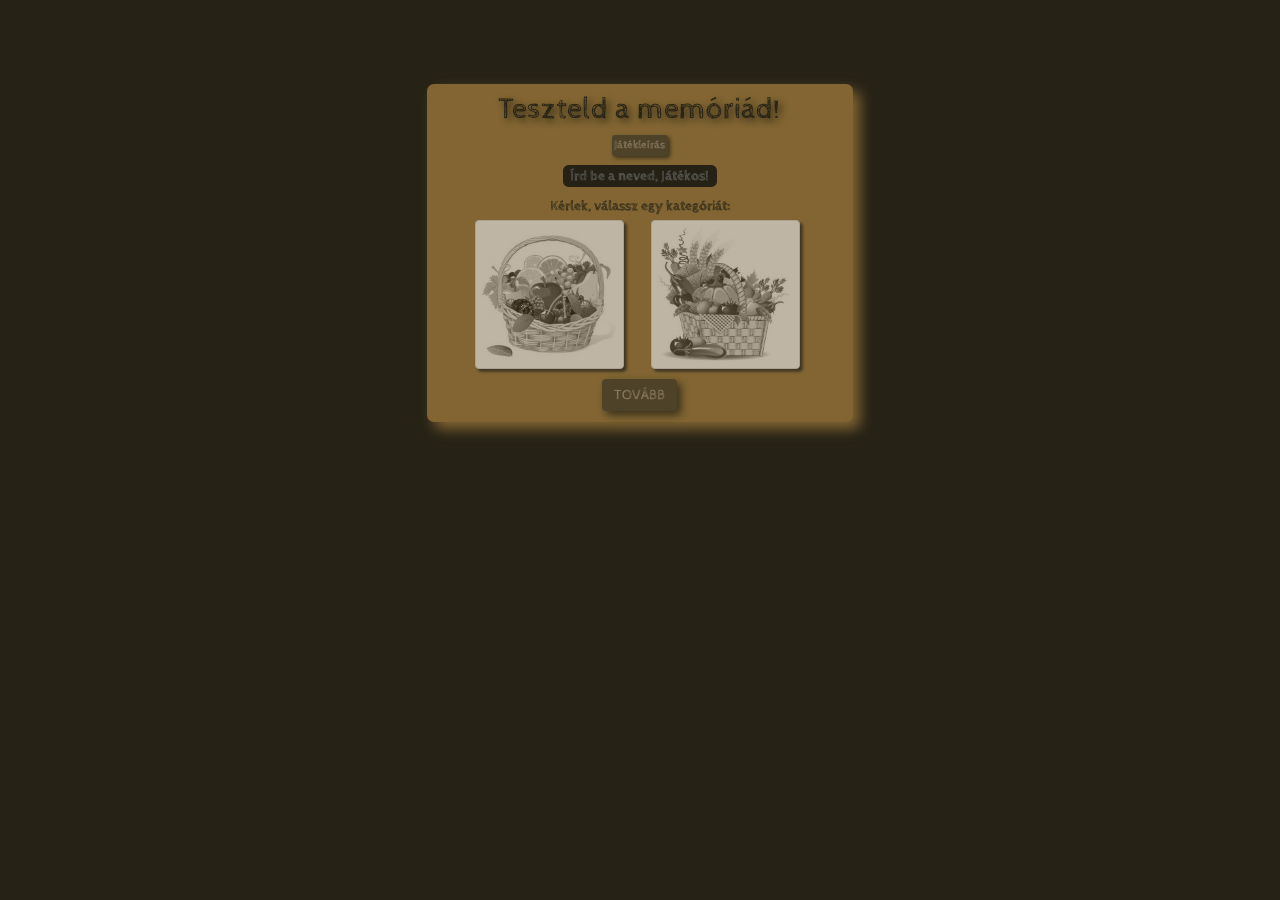
<file: index.html>
<!DOCTYPE html>
<html>
    <head>
        <title>Teszteld a memóriád!</title>
        <meta charset="UTF-8">
        <meta name="viewport" content="width=device-width, initial-scale=1.0">
        <link href="main.css" rel="stylesheet" type="text/css"/>
        <link href="https://fonts.googleapis.com/css?family=Cabin+Sketch" 
              rel="stylesheet">
        <script src="jquery-3.1.1.js" type="text/javascript"></script>
        <script src="MemoryJS.js" type="text/javascript"></script>
        <script src="public_html/js/bootstrap.min.js" type="text/javascript"></script>
        <link href="public_html/css/bootstrap.min.css" rel="stylesheet" type="text/css"/>
    </head>
    <body class="bg-body">
        <div class="container-fluid hidden-xs col-sm-12 col-md-offset-1 col-md-10 
                    col-lg-offset-2 col-lg-8 text-center" id="memoryGamePanel">
        </div>
        <div class="container-fluid hidden-xs col-sm-12 col-sm-offset-2 col-sm-8 
                    col-lg-offset-4 col-lg-4 text-center" id="greetingPanel">
            <div class="row"><h2 id="gameTitle">Teszteld a memóriád!</h2></div>
            <div class="row" id="gameInfo">
                <button class="btn btn-info btn-sm" id="gameInfoButton">
                    Játékleírás
                </button>
                <p>A játék célja, hogy a 6x4-es játékmezőn másfél perc alatt a 
                   lefordított kártyák között megtaláld mind a 12 párt.</p>
                <p>Minden meglelt párért 50 pont jár, ha a rendelkezésedre álló 
                   időn belül teljesíted a játékot, megmaradt másodpercenként 
                   további 10 pontot kapsz, és 500 bónuszpont is hozzáadódik 
                   az összpontszámodhoz.</p>
            </div>
            <div class="row">
                <input type="text" class="text-center" id="playersName" 
                       placeHolder="Írd be a neved, Játékos!" value="">
            </div>
            <div class="row" id="gameCategory">
                <p>Kérlek, válassz egy kategóriát:</p>
                <ul id="categoryPicturesList" class="list-unstyled list-inline">
                    <li>
                        <figure>
                            <figcaption class="textOfCategoryPictures">
                                Gyümölcsök</figcaption>
                            <img src="public_html/Pics/Fruits.jpg" class="categoryPictures 
                                 img-responsive img-thumbnail" id="fruits" 
                                 alt="fruitsCategory"/>

                        </figure>
                    </li>
                    <li>
                        <figure>
                            <figcaption class="textOfCategoryPictures">
                                Zöldségek</figcaption>
                            <img src="public_html/Pics/Vegetables.jpg" 
                                 class="categoryPictures 
                                 img-responsive img-thumbnail" id="vegetables"
                                 alt="vegetablesCategory"/>

                        </figure>
                    </li>
                </ul>
            </div>
            <div class="row"></div>
            <div class="row">
                <button class="btn btn-success" id="submitButton" type="submit">
                    TOVÁBB
                </button>
            </div>
        </div>
        <div class="container-fluid hidden-xs col-sm-12 col-md-offset-1 col-md-10 
                    col-lg-offset-2 col-lg-8 text-center" 
                    id="timerAndScoresPanel">
            <div class="row"> 
                <div class="col-sm-offset-1 col-sm-4 col-md-offset-2 col-md-3 
                     col-lg-offset-2 col-lg-2 text-center" id="timerPanel">
                    <p id="timerPanelText">HÁTRALÉVŐ IDŐ</p>
                </div>
                <div class="col-sm-offset-2 col-sm-4 col-md-offset-2 col-md-3 
                     col-lg-offset-4 col-lg-2 text-center" id="scorePanel">
                    <p id="scorePanelText">A PONTJAID SZÁMA</p>
                </div>
            </div>
        </div>
        <div class="container-fluid hidden-xs col-sm-offset-1 col-sm-10 
                    col-lg-offset-2 col-lg-8 text-center" id="summaryPanel">
            <div class="row">
                <h3>VÉGE A JÁTÉKNAK!</h3>
            </div>
            <div class="row" id="foundPairsPointsRow">
                <div class="col-sm-7 pointsSumText">
                    <p>A megtalált párokért kapott pontok száma:
                </div>
                <div class="col-sm-offset-1 col-sm-1 pointsSum" 
                    id="foundPairsPoints">
                </div>
            </div>
            <div class="row" id="rowOfPointsForRemainingTime">
                <div class="col-sm-7 pointsSumText">
                    <p>A megmaradt másodpercekért járó pontok száma:
                </div>
                <div class="col-sm-offset-1 col-sm-1 pointsSum" 
                     id="pointsForRemainingTime">
                </div>
            </div>
            <div class="row" id="bonusPointsRow">
                <div class="col-sm-7 pointsSumText">
                    Bónuszpontok az összes pár megtalálásáért:
                </div>
                <div class="col-sm-offset-1 col-sm-1 pointsSum" 
                    id="bonusPoints">
                </div>
            </div>
            <div class="row" id="replayButtonRow">
                <button class='btn btn-success' id='replayButton' type='submit'>
                        ÚJ JÁTÉK?
                </button>
            </div>
        </div>
    </body>
</html>
</file>
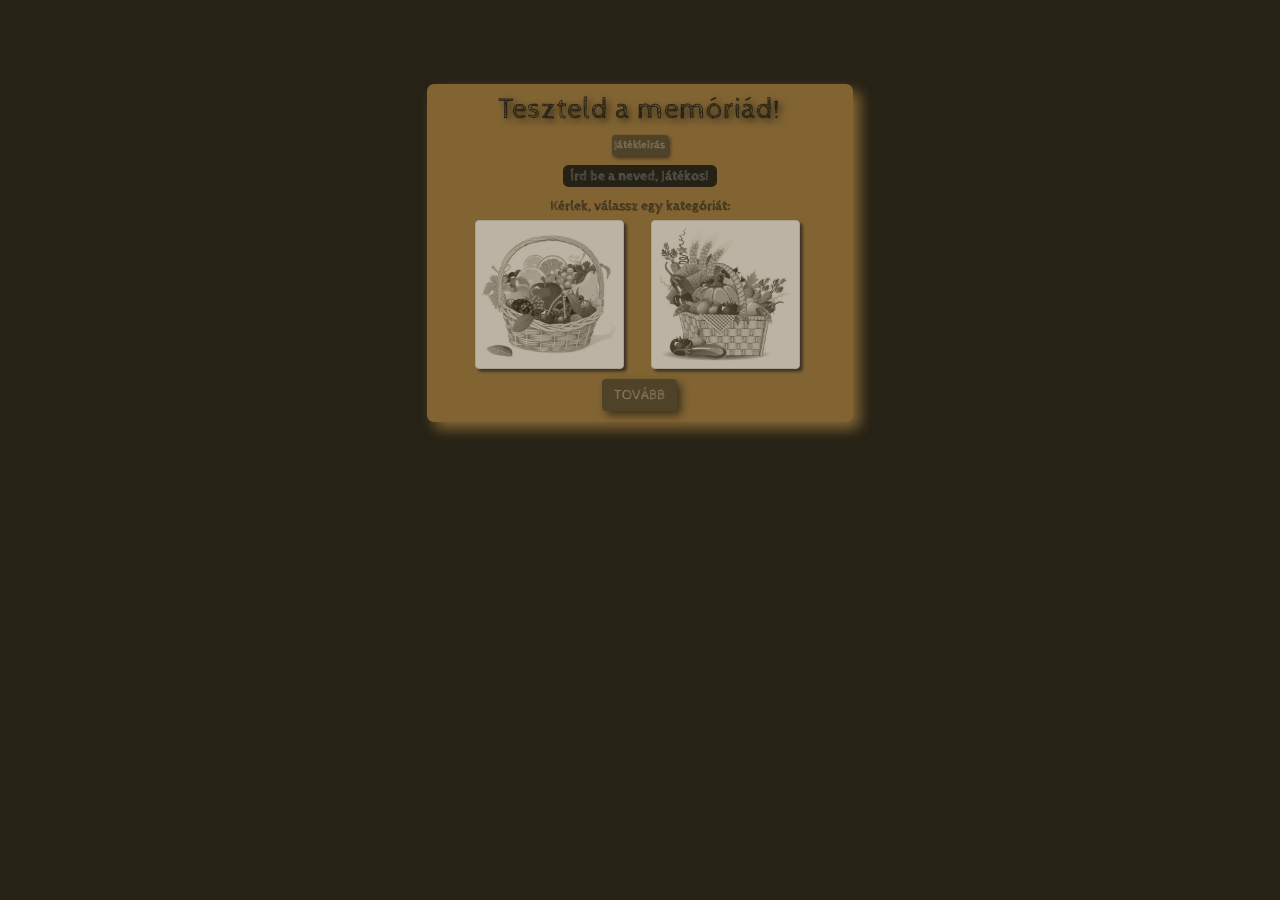
<file: public_html/index.html>
<!DOCTYPE html>
<html>
    <head>
        <title>Teszteld a memóriád!</title>
        <meta charset="UTF-8">
        <meta name="viewport" content="width=device-width, initial-scale=1.0">
        <link href="main.css" rel="stylesheet" type="text/css"/>
        <link href="https://fonts.googleapis.com/css?family=Cabin+Sketch" 
              rel="stylesheet">
        <script src="jquery-3.1.1.js" type="text/javascript"></script>
        <script src="MemoryJS.js" type="text/javascript"></script>
        <script src="js/bootstrap.min.js" type="text/javascript"></script>
        <link href="css/bootstrap.min.css" rel="stylesheet" type="text/css"/>
    </head>
    <body class="bg-body">
        <div class="container-fluid hidden-xs col-sm-12 col-md-offset-1 col-md-10 
                    col-lg-offset-2 col-lg-8 text-center" id="memoryGamePanel">
        </div>
        <div class="container-fluid hidden-xs col-sm-12 col-sm-offset-2 col-sm-8 
                    col-lg-offset-4 col-lg-4 text-center" id="greetingPanel">
            <div class="row"><h2 id="gameTitle">Teszteld a memóriád!</h2></div>
            <div class="row" id="gameInfo">
                <button class="btn btn-info btn-sm" id="gameInfoButton">
                    Játékleírás
                </button>
                <p>A játék célja, hogy a 6x4-es játékmezőn másfél perc alatt a 
                   lefordított kártyák között megtaláld mind a 12 párt.</p>
                <p>Minden meglelt párért 50 pont jár, ha a rendelkezésedre álló 
                   időn belül teljesíted a játékot, megmaradt másodpercenként 
                   további 10 pontot kapsz, és 500 bónuszpont is hozzáadódik 
                   az összpontszámodhoz.</p>
            </div>
            <div class="row">
                <input type="text" class="text-center" id="playersName" 
                       placeHolder="Írd be a neved, Játékos!" value="">
            </div>
            <div class="row" id="gameCategory">
                <p>Kérlek, válassz egy kategóriát:</p>
                <ul id="categoryPicturesList" class="list-unstyled list-inline">
                    <li>
                        <figure>
                            <figcaption class="textOfCategoryPictures">
                                Gyümölcsök</figcaption>
                            <img src="Pics/Fruits.jpg" class="categoryPictures 
                                 img-responsive img-thumbnail" id="fruits" 
                                 alt="fruitsCategory"/>

                        </figure>
                    </li>
                    <li>
                        <figure>
                            <figcaption class="textOfCategoryPictures">
                                Zöldségek</figcaption>
                            <img src="Pics/Vegetables.jpg" 
                                 class="categoryPictures 
                                 img-responsive img-thumbnail" id="vegetables"
                                 alt="vegetablesCategory"/>

                        </figure>
                    </li>
                </ul>
            </div>
            <div class="row"></div>
            <div class="row">
                <button class="btn btn-success" id="submitButton" type="submit">
                    TOVÁBB
                </button>
            </div>
        </div>
        <div class="container-fluid hidden-xs col-sm-12 col-md-offset-1 col-md-10 
                    col-lg-offset-2 col-lg-8 text-center" 
                    id="timerAndScoresPanel">
            <div class="row"> 
                <div class="col-sm-offset-1 col-sm-4 col-md-offset-2 col-md-3 
                     col-lg-offset-2 col-lg-2 text-center" id="timerPanel">
                    <p id="timerPanelText">HÁTRALÉVŐ IDŐ</p>
                </div>
                <div class="col-sm-offset-2 col-sm-4 col-md-offset-2 col-md-3 
                     col-lg-offset-4 col-lg-2 text-center" id="scorePanel">
                    <p id="scorePanelText">A PONTJAID SZÁMA</p>
                </div>
            </div>
        </div>
        <div class="container-fluid hidden-xs col-sm-offset-1 col-sm-10 
                    col-lg-offset-2 col-lg-8 text-center" id="summaryPanel">
            <div class="row">
                <h3>VÉGE A JÁTÉKNAK!</h3>
            </div>
            <div class="row" id="foundPairsPointsRow">
                <div class="col-sm-7 pointsSumText">
                    <p>A megtalált párokért kapott pontok száma:
                </div>
                <div class="col-sm-offset-1 col-sm-1 pointsSum" 
                    id="foundPairsPoints">
                </div>
            </div>
            <div class="row" id="rowOfPointsForRemainingTime">
                <div class="col-sm-7 pointsSumText">
                    <p>A megmaradt másodpercekért járó pontok száma:
                </div>
                <div class="col-sm-offset-1 col-sm-1 pointsSum" 
                     id="pointsForRemainingTime">
                </div>
            </div>
            <div class="row" id="bonusPointsRow">
                <div class="col-sm-7 pointsSumText">
                    Bónuszpontok az összes pár megtalálásáért:
                </div>
                <div class="col-sm-offset-1 col-sm-1 pointsSum" 
                    id="bonusPoints">
                </div>
            </div>
            <div class="row" id="replayButtonRow">
                <button class='btn btn-success' id='replayButton' type='submit'>
                        ÚJ JÁTÉK?
                </button>
            </div>
        </div>
    </body>
</html>
</file>
<file: main.css>
.bg-body {
    background-color: #262216;
}

.container-fluid {
    font-family: 'Cabin Sketch', cursive;
    color: #262216;
    font-weight: bold;
}

#memoryGamePanel, #greetingPanel, #timerAndScoresPanel, #summaryPanel,
#foundPairsPointsRow, #rowOfPointsForRemainingTime, #bonusPointsRow, 
#replayButtonRow {
    display: none;
}

#greetingPanel {
    margin-top: 6em;
    margin-bottom: 6em;
    filter: drop-shadow(0.5em 0.5em 0.5em #97743a);
    border-radius: 0.5em;
    background-color: #97743a;
}

#gameTitle {
    margin-top: 0.3em;
    margin-bottom: 0;
    text-shadow: 0.1em 0.1em 0.25em;
}

#gameInfoButton {
    font-size: 0.8em;
    font-weight: bold;
    padding: 0.2em;
    margin-top: 0.8em;
    margin-bottom: 0.8em;
    border: none;
    background-color: #49412c;
    opacity: 0.8;
    color: #b0a18e;
    filter: drop-shadow(0.2em 0.2em 0.2em #262216);
}

#gameInfoButton:hover {
    background-color: #b0a18e;
    color: #49412c;
}

#gameInfoButton:focus {
    outline: none;
}

#gameInfo p {
    display: none;
    font-size: 0.825em;
    padding: 0 0.5em 0 0.5em;
}

.showGameInfo {
    background-color: #97743a;
    border: none;
}

#playersName {
    background-color: #262216;
    color: #b0a18e;
    border: none;
    border-radius: 0.4em;
    margin-top: 0em;
}

#playersName:focus {
    outline: none;
}

#gameCategory p{
    margin-top: 0.6em;
    margin-bottom: 0;
}

.showCategoryError {
    color: darkred;
}

.categoryPictures {
    height: 10.625em;
    width: 10.625em;
    margin-top: 0.3em;
    margin-right: 0.5em;
    margin-left: 0.5em;
    filter: grayscale(1);
    box-shadow: 0.2em 0.2em 0.2em #262216;
    border-radius: 0.5em;
    opacity: 0.7;
}

.categoryPictures:hover {
    border: 0.125em solid;
}

.textOfCategoryPictures {
    display: none;
    margin-bottom: 0;
    text-shadow: 0.15em 0.15em 0.3em;
}

.selectedCategoryPicture {
   filter: grayscale(40%);
   box-shadow: none;
}

#submitButton {
    background-color: #49412c;
    opacity: 0.8;
    color: #b0a18e;
    border: none;
    margin-bottom: 0.8em;
    filter: drop-shadow(0.3em 0.3em 0.3em #262216);
}

#submitButton:hover {
    background-color: #b0a18e;
    color: #49412c;
}

#submitButton:focus {
    outline: none;
}

#memoryGamePanel {
   filter: drop-shadow(0.5em 0.5em 0.5em #97743a);
   border-radius: 0.5em 0.5em 0.5em 0.5em;
   background-color: #97743a;
   margin-top: 0.3em;
}

#memoryGamePanel p{
    margin-top: 0.8em;
    margin-bottom: 0;
    font-size: 1.5em;
}

#startPlayButton {
    background-color: #49412c;
    opacity: 0.8;
    color: #b0a18e;
    border: none;
    margin-top: -0.8em;
    margin-bottom: 1em;
    filter: drop-shadow(0.3em 0.3em 0.3em #262216);
}

#startPlayButton:hover {
    background-color: #b0a18e;
    color: #49412c;
}

#startPlayButton:focus {
    outline: none;
}

.hideStartPlayButton {
    display: none;
}

.gameCardsBackSide {
    width: 7.813em;
    height: 5.938em;
    background-color: #49412c;
    margin: 0 0.2em 0 0.2em;
    box-shadow: 0.2em 0.2em 0.2em #262216;
    border-radius: 0.5em;
    opacity: 0.7;
    position: relative;
}

.gameCardsBackSide:hover {
    border: 0.125em solid #262216;
    cursor: pointer;
}

.gameCards img {
    width: inherit;
    height: inherit;
    padding: 0;
    margin: 0;
    border-radius: 0.5em;
    opacity: 1;
    display: none;
    position: absolute;
    left: 0;
    top: 0;
}

.selectedGameCardPicture {
    opacity: 1;
}

.hiddenGameCardsBackSide {
    background: none;
    box-shadow: none;
    pointer-events: none;
}

.complete {
    display: none;
}

#timerAndScoresPanel {
    margin-top: 2em;
}

#timerPanel, #scorePanel {
   filter: drop-shadow(0.2em 0.2em 0.2em #97743a);
   border-radius: 0.5em;
   background-color: #97743a;  
}

#timer, #score {
    border-radius: 0.5em;
    border: 0.125em solid #262216;
    background-color: #262216;
    color: #b0a18e;
    font-size: 2em;
    text-align:right;
}

#timer {
    text-align: center;
}

#timerPanelText, #scorePanelText {
   margin-top: 0.2em;
   margin-bottom: 0;
}

#summaryPanel {
    margin-top: 5em;
    filter: drop-shadow(0.5em 0.5em 0.5em #97743a);
    border-radius: 0.5em;
    background-color: #97743a;
}

#summaryPanel h3 {
    padding-bottom: 0.6em;
}

.pointsSumText {
    font-size: 1em;
    text-align: right;
}

.pointsSum {
    text-align: right;
    font-size: 1em;
    border-radius: 1em;
    border: 0.125em solid #262216;
    background-color: #262216;
    color: #b0a18e;
}

#replayButton {
    background-color: #49412c;
    margin-top: 1em;
    margin-bottom: 1em;
    opacity: 0.8;
    color: #b0a18e;
    border: none;
    filter: drop-shadow(0.3em 0.3em 0.3em #262216);
}

#replayButton:hover {
    background-color: #b0a18e;
    color: #49412c;
}

#replayButton:focus {
    outline: none;
}
</file>
<file: public_html/main.css>
.bg-body {
    background-color: #262216;
}

.container-fluid {
    font-family: 'Cabin Sketch', cursive;
    color: #262216;
    font-weight: bold;
}

#memoryGamePanel, #greetingPanel, #timerAndScoresPanel, #summaryPanel,
#foundPairsPointsRow, #rowOfPointsForRemainingTime, #bonusPointsRow, 
#replayButtonRow {
    display: none;
}

#greetingPanel {
    margin-top: 6em;
    margin-bottom: 6em;
    filter: drop-shadow(0.5em 0.5em 0.5em #97743a);
    border-radius: 0.5em;
    background-color: #97743a;
}

#gameTitle {
    margin-top: 0.3em;
    margin-bottom: 0;
    text-shadow: 0.1em 0.1em 0.25em;
}

#gameInfoButton {
    font-size: 0.8em;
    font-weight: bold;
    padding: 0.2em;
    margin-top: 0.8em;
    margin-bottom: 0.8em;
    border: none;
    background-color: #49412c;
    opacity: 0.8;
    color: #b0a18e;
    filter: drop-shadow(0.2em 0.2em 0.2em #262216);
}

#gameInfoButton:hover {
    background-color: #b0a18e;
    color: #49412c;
}

#gameInfoButton:focus {
    outline: none;
}

#gameInfo p {
    display: none;
    font-size: 0.825em;
    padding: 0 0.5em 0 0.5em;
}

.showGameInfo {
    background-color: #97743a;
    border: none;
}

#playersName {
    background-color: #262216;
    color: #b0a18e;
    border: none;
    border-radius: 0.4em;
    margin-top: 0em;
}

#playersName:focus {
    outline: none;
}

#gameCategory p{
    margin-top: 0.6em;
    margin-bottom: 0;
}

.showCategoryError {
    color: darkred;
}

.categoryPictures {
    height: 10.625em;
    width: 10.625em;
    margin-top: 0.3em;
    margin-right: 0.5em;
    margin-left: 0.5em;
    filter: grayscale(1);
    box-shadow: 0.2em 0.2em 0.2em #262216;
    border-radius: 0.5em;
    opacity: 0.7;
}

.categoryPictures:hover {
    border: 0.125em solid;
}

.textOfCategoryPictures {
    display: none;
    margin-bottom: 0;
    text-shadow: 0.15em 0.15em 0.3em;
}

.selectedCategoryPicture {
   filter: grayscale(40%);
   box-shadow: none;
}

#submitButton {
    background-color: #49412c;
    opacity: 0.8;
    color: #b0a18e;
    border: none;
    margin-bottom: 0.8em;
    filter: drop-shadow(0.3em 0.3em 0.3em #262216);
}

#submitButton:hover {
    background-color: #b0a18e;
    color: #49412c;
}

#submitButton:focus {
    outline: none;
}

#memoryGamePanel {
   filter: drop-shadow(0.5em 0.5em 0.5em #97743a);
   border-radius: 0.5em 0.5em 0.5em 0.5em;
   background-color: #97743a;
   margin-top: 0.3em;
}

#memoryGamePanel p{
    margin-top: 0.8em;
    margin-bottom: 0;
    font-size: 1.5em;
}

#startPlayButton {
    background-color: #49412c;
    opacity: 0.8;
    color: #b0a18e;
    border: none;
    margin-top: -0.8em;
    margin-bottom: 1em;
    filter: drop-shadow(0.3em 0.3em 0.3em #262216);
}

#startPlayButton:hover {
    background-color: #b0a18e;
    color: #49412c;
}

#startPlayButton:focus {
    outline: none;
}

.hideStartPlayButton {
    display: none;
}

.gameCardsBackSide {
    width: 7.813em;
    height: 5.938em;
    background-color: #49412c;
    margin: 0 0.2em 0 0.2em;
    box-shadow: 0.2em 0.2em 0.2em #262216;
    border-radius: 0.5em;
    opacity: 0.7;
    position: relative;
}

.gameCardsBackSide:hover {
    border: 0.125em solid #262216;
    cursor: pointer;
}

.gameCards img {
    width: inherit;
    height: inherit;
    padding: 0;
    margin: 0;
    border-radius: 0.5em;
    opacity: 1;
    display: none;
    position: absolute;
    left: 0;
    top: 0;
}

.selectedGameCardPicture {
    opacity: 1;
}

.hiddenGameCardsBackSide {
    background: none;
    box-shadow: none;
    pointer-events: none;
}

.complete {
    display: none;
}

#timerAndScoresPanel {
    margin-top: 2em;
}

#timerPanel, #scorePanel {
   filter: drop-shadow(0.2em 0.2em 0.2em #97743a);
   border-radius: 0.5em;
   background-color: #97743a;  
}

#timer, #score {
    border-radius: 0.5em;
    border: 0.125em solid #262216;
    background-color: #262216;
    color: #b0a18e;
    font-size: 2em;
    text-align:right;
}

#timer {
    text-align: center;
}

#timerPanelText, #scorePanelText {
   margin-top: 0.2em;
   margin-bottom: 0;
}

#summaryPanel {
    margin-top: 5em;
    filter: drop-shadow(0.5em 0.5em 0.5em #97743a);
    border-radius: 0.5em;
    background-color: #97743a;
}

#summaryPanel h3 {
    padding-bottom: 0.6em;
}

.pointsSumText {
    font-size: 1em;
    text-align: right;
}

.pointsSum {
    text-align: right;
    font-size: 1em;
    border-radius: 1em;
    border: 0.125em solid #262216;
    background-color: #262216;
    color: #b0a18e;
}

#replayButton {
    background-color: #49412c;
    margin-top: 1em;
    margin-bottom: 1em;
    opacity: 0.8;
    color: #b0a18e;
    border: none;
    filter: drop-shadow(0.3em 0.3em 0.3em #262216);
}

#replayButton:hover {
    background-color: #b0a18e;
    color: #49412c;
}

#replayButton:focus {
    outline: none;
}
</file>
